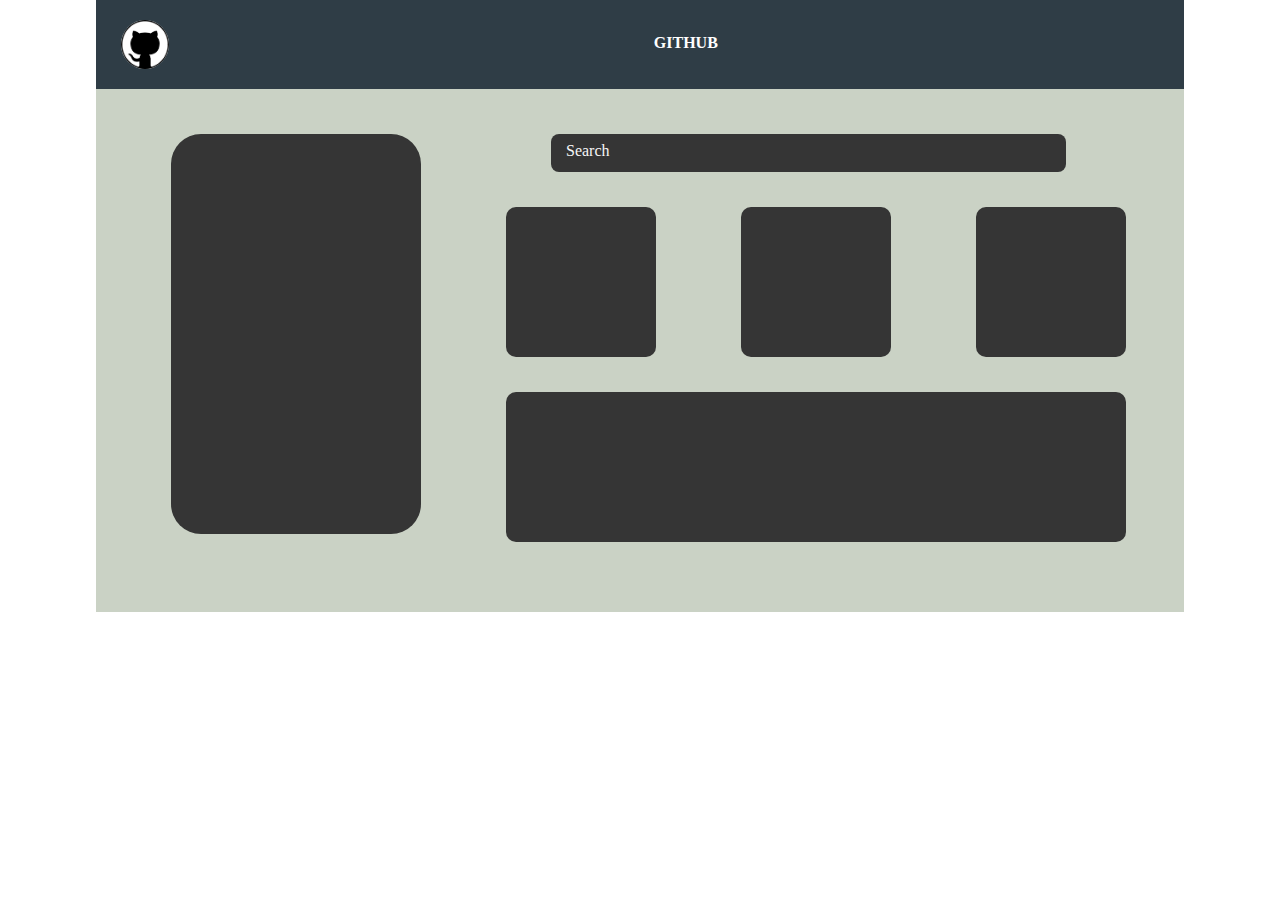
<file: index.html>
<!DOCTYPE html>
<html lang="en">
<head>
    <meta charset="UTF-8">
    <meta http-equiv="X-UA-Compatible" content="IE=edge">
    <meta name="viewport" content="width=device-width, initial-scale=1.0">
    <title>Github-profile-page-design</title>
    <link rel="stylesheet" href="./style.css">
</head>
<body>
    
    <header>
        <img class="icon" src="./GithubLogo.png" alt="">
        <div class="heading">GITHUB</div>
    </header>
    <div id="outer_box">
        <section>
        <div id="left-container"></div>
        <div id="right-container">
            <div id="search-box">Search</div>
            <section>
            <div id="squarebox"></div>
            <div id="squarebox"></div>
            <div id="squarebox"></div>
            </section>
            <div id="horizontal-rectangle"></div>
        </div>
       </section>
    </div>

    
</body>
</html>
</file>
<file: style.css>
*{
    margin: 0;
    padding: 0;
}
header{
    display: flex;
    gap: 30rem;
    margin: 0 auto;
    width: 85%;
    background-color: #2f3d46;
    padding-top: 20px;
    padding-bottom: 20px;
 }

 .icon{
    width: 3rem;
    border-radius:60%;
    margin-left: 25px;
 }

 .heading{
    color:white;
    text-align: center;
    font-weight: bold;
    padding: 0.9rem 0.1rem 0.001rem 0.3rem;

 }

#outer_box{
    margin: 0 auto;
    width: 85%;
    background-color: #cad2c5 ;
    padding-top: 45px;
    padding-bottom: 35px;
   }
  
#left-container{
    background-color: #353535;
    width: 250px;
    margin: 0 10px 35px 75px;
    border-radius: 30px;
    height: 400px;
}

section{
    display: flex;
}

#search-box{
    background-color: #353535;
    color: whitesmoke;
    text-shadow: #cad2c5;
    width: 500px;
    margin: 0 35px 35px 120px;
    padding-top: 8px;
    padding-left:15px;
    border-radius: 8px;
    height: 30px;
}

#squarebox{
    background-color: #353535;
    width: 150px;
    margin: 0 10px 35px 75px;
    border-radius: 10px;
    height: 150px;
}

#horizontal-rectangle{
    background-color: #353535;
    width: 620px;
    margin: 0 10px 35px 75px;
    border-radius: 10px;
    height: 150px;
}

#merge_squares{
    display: inline;
}
</file>
